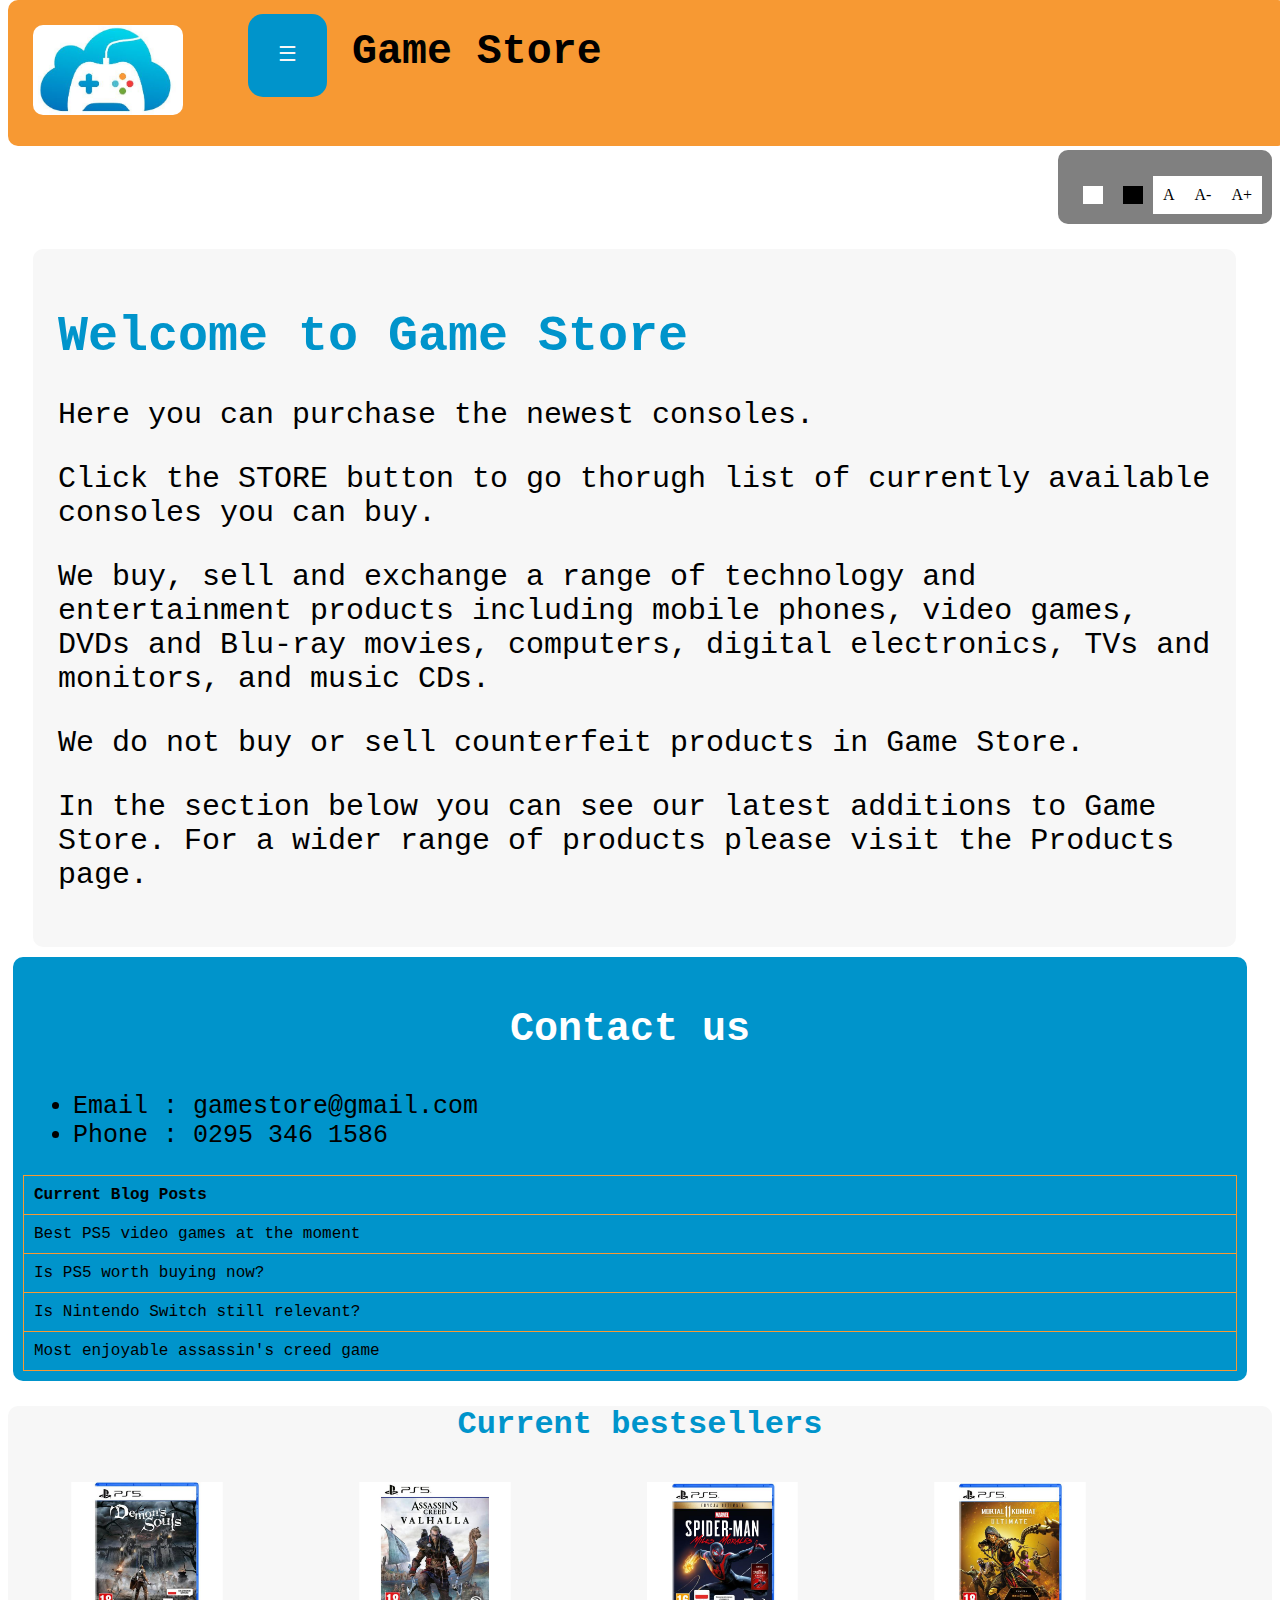
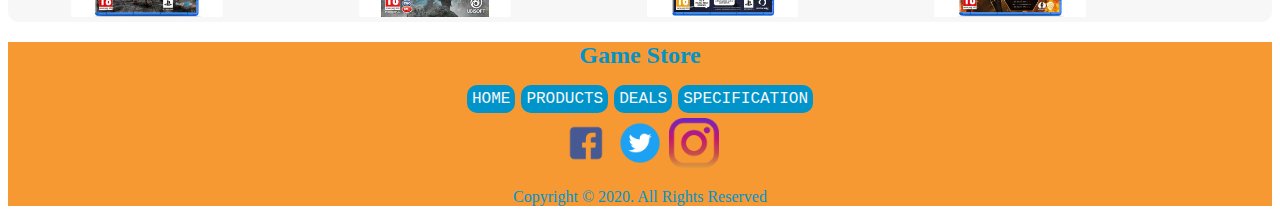
<file: index.html>
<!DOCTYPE html>
<html lang="en">

<head>
	<meta charset="UTF-8">
    <meta name="viewport" content="width=device-width, initial-scale=1">
	<link rel="stylesheet" href="gamestore.css">
	<script src="gamestore.js" defer></script>
	<title>Game Store</title>
</head>

<body>
	<header class="header">
		<nav class="topnav" id="topnav">
		<div class="website_logo"><img src="assets/website_logo.png" alt = "Game Store logo" title = "Store logo"></div>
		<ul class="ul1">
			<li><a href="index.html" class="active">Home</a></li>
			<li><a href="products.html">Products</a></li>
			<li><a href="deals.html">Deals</a></li>
			<li><a href="specification.html">Specification</a></li>
			<li><a href="register.html">Sign In</a></li>
		</ul>
		<ul class="ul2">
			<li><a>&#9776;</a>
				<ul>
					<li><a href="index.html" class="active">Home</a></li>
					<li><a href="products.html">Products</a></li>
					<li><a href="deals.html">Deals</a></li>
					<li><a href="specification.html">Specification</a></li>
					<li><a href="register.html">Sign In</a></li>
					</ul></li>
		</ul>
			<h1>Game Store</h1>
		</nav>
	</header>
	<section class="script">
		<ul>
			<li class="fontbig"><a>A+</a></li>
			<li class="fontsmall"><a>A-</a></li>
			<li class="fontreset"><a>A</a></li>
			<li class="dark"><a id="dark" href="#"><span>&#9632;</span></a></li>
			<li class="light"><a id="light" href="#"><span>&#9632;</span></a></li>
		</ul>
	</section>
	<section class="main-content">
		<div class="textbox">	
				<h1>Welcome to Game Store</h1>
			<p> Here you can purchase the newest consoles.</p>

			<p>	Click the STORE button to go thorugh list of currently available consoles you can buy.</p>
			<p>We buy, sell and exchange a range of technology and entertainment products including mobile phones, video games, DVDs and Blu-ray movies, computers, digital electronics, TVs and monitors, and music CDs.</p>
			<p>We do not buy or sell counterfeit products in Game Store.</p>
			<p>In the section below you can see our latest additions to Game Store. For a wider range of products please visit the Products page.</p>
			</div>

			<aside class="main-aside">
				<aside class="contact">
				<h3>Contact us</h3>
					<ul><li>Email : gamestore@gmail.com</li>
					<li>Phone : 0295 346 1586</li>
					</ul>
				</aside>
				<aside class="blog">
					<table>
						<tr>
						  <th>Current Blog Posts</th>
						</tr>
						  <td>Best PS5 video games at the moment</td>
						<tr>
						  <td>Is PS5 worth buying now?</td>
						</tr>
						<tr>
						  <td>Is Nintendo Switch still relevant?</td>
						</tr>
						<tr>
						  <td>Most enjoyable assassin's creed game</td>
						</tr>
					  </table>
				</aside>
			</aside>
	</section>
	<section class="bestsellers">
		<h1>Current bestsellers</h1>
		<br>
		<img src="assets/demon_souls.jpg" alt = "demon_souls ps5" title = "ds">
		<img src="assets/ac.jpg" alt = "Assassin's creed Valhalla ps5" title = "ac">
		<img src="assets/spiderman.jpg" alt = "Spider-Man ps5" title = "spiderman">
		<img src="assets/mortal_kombat.jpg" alt = "mortal kombat ps5" title = "mortal kombat">
	</section>
	
	<footer class="footer1">
		<div class="txt_logo"><h2>Game Store</h2></div>
		<nav class="bot-nav">
				<a href="index.html" class="active">Home</a>
				<a href="products.html">Products</a>
				<a href="deals.html">Deals</a>
				<a href="specification.html">Specification</a>
		</nav>
		<div class="social">
				<a href="https://en-gb.facebook.com/"><i class="social_logo"><img src="assets/fb_icon.png" alt = "fb logo" title = "fb logo"></i></a>
				<a href="https://twitter.com"><i class="social_logo"><img src="assets/twitter_icon.png" alt = "twitter logo" title = "twitter logo"></i></a>
				<a href="https://www.instagram.com"><i class="social_logo"><img src="assets/instagram_icon.png" alt = "instagram logo" title = "instagram logo"></i></a>
		</div>
		<p>Copyright © 2020. All Rights Reserved</p>
	</footer>
</body>
</file>
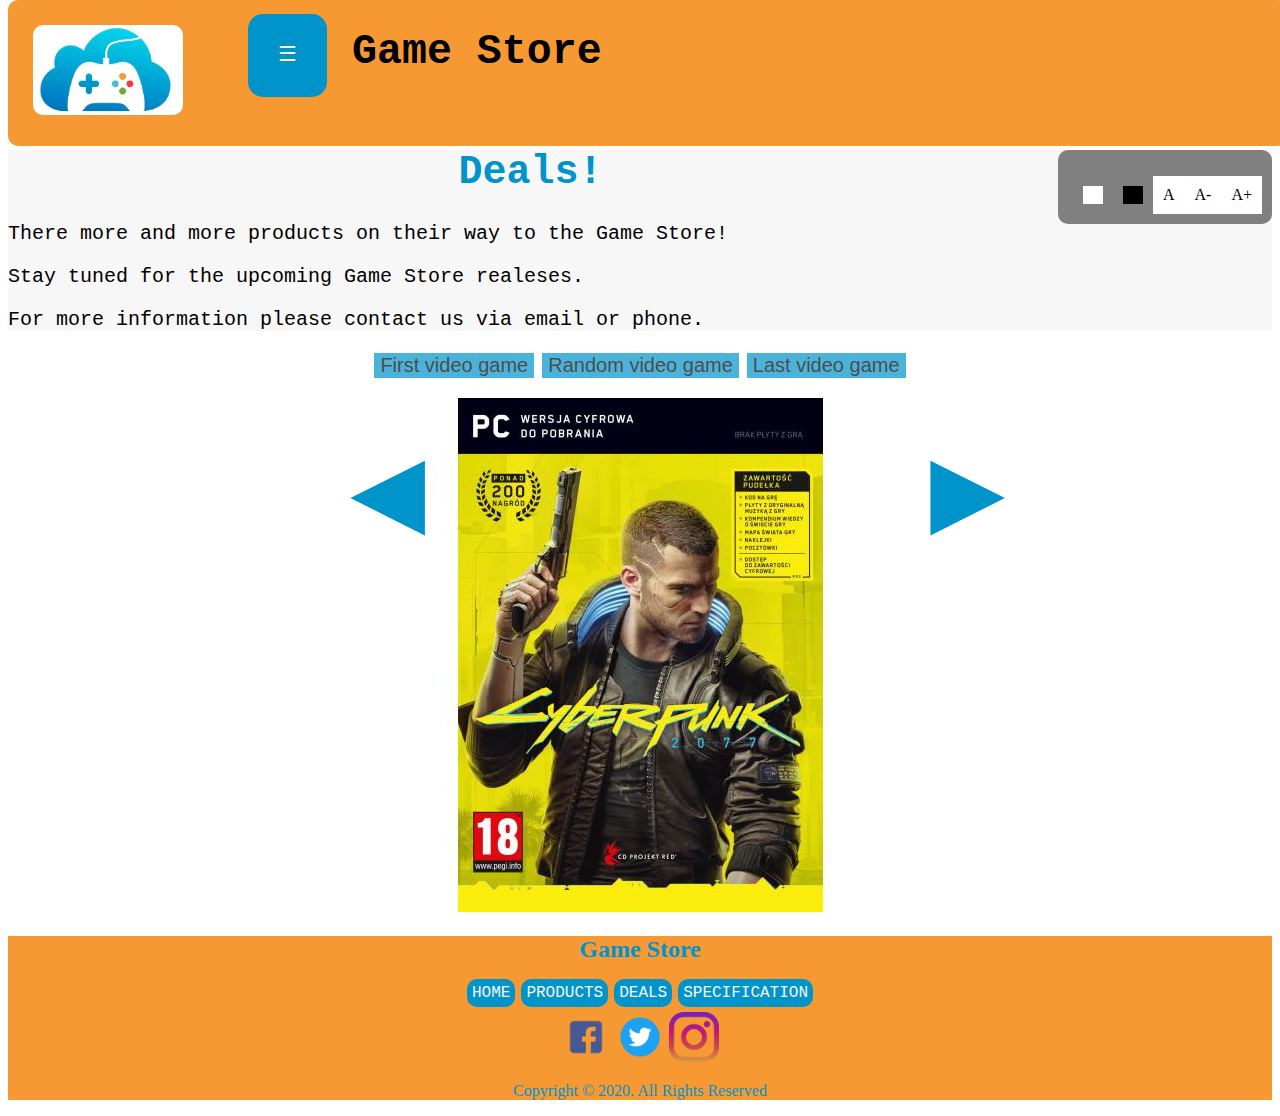
<file: deals.html>
<!DOCTYPE html>
<html lang="en">

<head>
	<meta charset="UTF-8">
    <meta name="viewport" content="width=device-width, initial-scale=1">
	<link rel="stylesheet" href="gamestore.css">
	<script src="gamestore.js" defer></script>
	<title>Game Store</title>
</head>

<body>
	<header class="header">
		<nav class="topnav" id="topnav">
		<div class="website_logo"><img src="assets/website_logo.png" alt = "Game Store logo" title = "Store logo"></div>
		<ul class="ul1">
			<li><a href="index.html" class="active">Home</a></li>
			<li><a href="products.html">Products</a></li>
			<li><a href="deals.html">Deals</a></li>
			<li><a href="specification.html">Specification</a></li>
			<li><a href="register.html">Sign In</a></li>
		</ul>
		<ul class="ul2">
			<li><a>&#9776;</a>
				<ul>
					<li><a href="index.html" class="active">Home</a></li>
					<li><a href="products.html">Products</a></li>
					<li><a href="deals.html">Deals</a></li>
					<li><a href="specification.html">Specification</a></li>
					<li><a href="register.html">Sign In</a></li>
					</ul></li>
		</ul>
		<h1>Game Store</h1>
		</nav>
	</header>
	<section class="script">
		<ul>
			<li class="fontbig"><a>A+</a></li>
			<li class="fontsmall"><a>A-</a></li>
			<li class="fontreset"><a>A</a></li>
			<li class="dark"><a id="dark" href="#"><span>&#9632;</span></a></li>
			<li class="light"><a id="light" href="#"><span>&#9632;</span></a></li>
		</ul>
	</section>
	<section class="deals">
		<h1>Deals!</h1>
		<p>There more and more products on their way to the Game Store!</p>
		<p>Stay tuned for the upcoming Game Store realeses.</p>
		<p>For more information please contact us via email or phone.</p>
	</section>
	<div class="dealsCtrl">
		<button class="firstGame">First video game</button>
		<button class="randomGame">Random video game</button>
		<button class="lastGame">Last video game</button>
		<br>
		<button class="previous">Previous video game</button>
		<button class="next">Next video game</button>
	</div>
	<br>
	<div class= "showcase">
    	<a href="#" ><span class = 'left'>&blacktriangleleft;</span></a>
    	<img class = 'imageShown' src = 'assets/cyberpunkpc.jpg' alt = 'slideshow'>
    	<a href="#" ><span class = 'right'>&blacktriangleright;</span></a>
	</div>

<footer class="footer1">
	<div class="txt_logo"><h2>Game Store</h2></div>
	<nav class="bot-nav">
			<a href="index.html">Home</a>
			<a href="products.html">Products</a>
			<a href="deals.html" class="active">Deals</a>
			<a href="specification.html">Specification</a>
	</nav>
	<div class="social">
			<a href="https://en-gb.facebook.com/"><i class="social_logo"><img src="assets/fb_icon.png" alt = "fb logo" title = "fb logo"></i></a>
			<a href="https://twitter.com"><i class="social_logo"><img src="assets/twitter_icon.png" alt = "twitter logo" title = "twitter logo"></i></a>
			<a href="https://www.instagram.com"><i class="social_logo"><img src="assets/instagram_icon.png" alt = "instagram logo" title = "instagram logo"></i></a>
	</div>
	<p>Copyright © 2020. All Rights Reserved</p>
</footer>
</body>
</file>
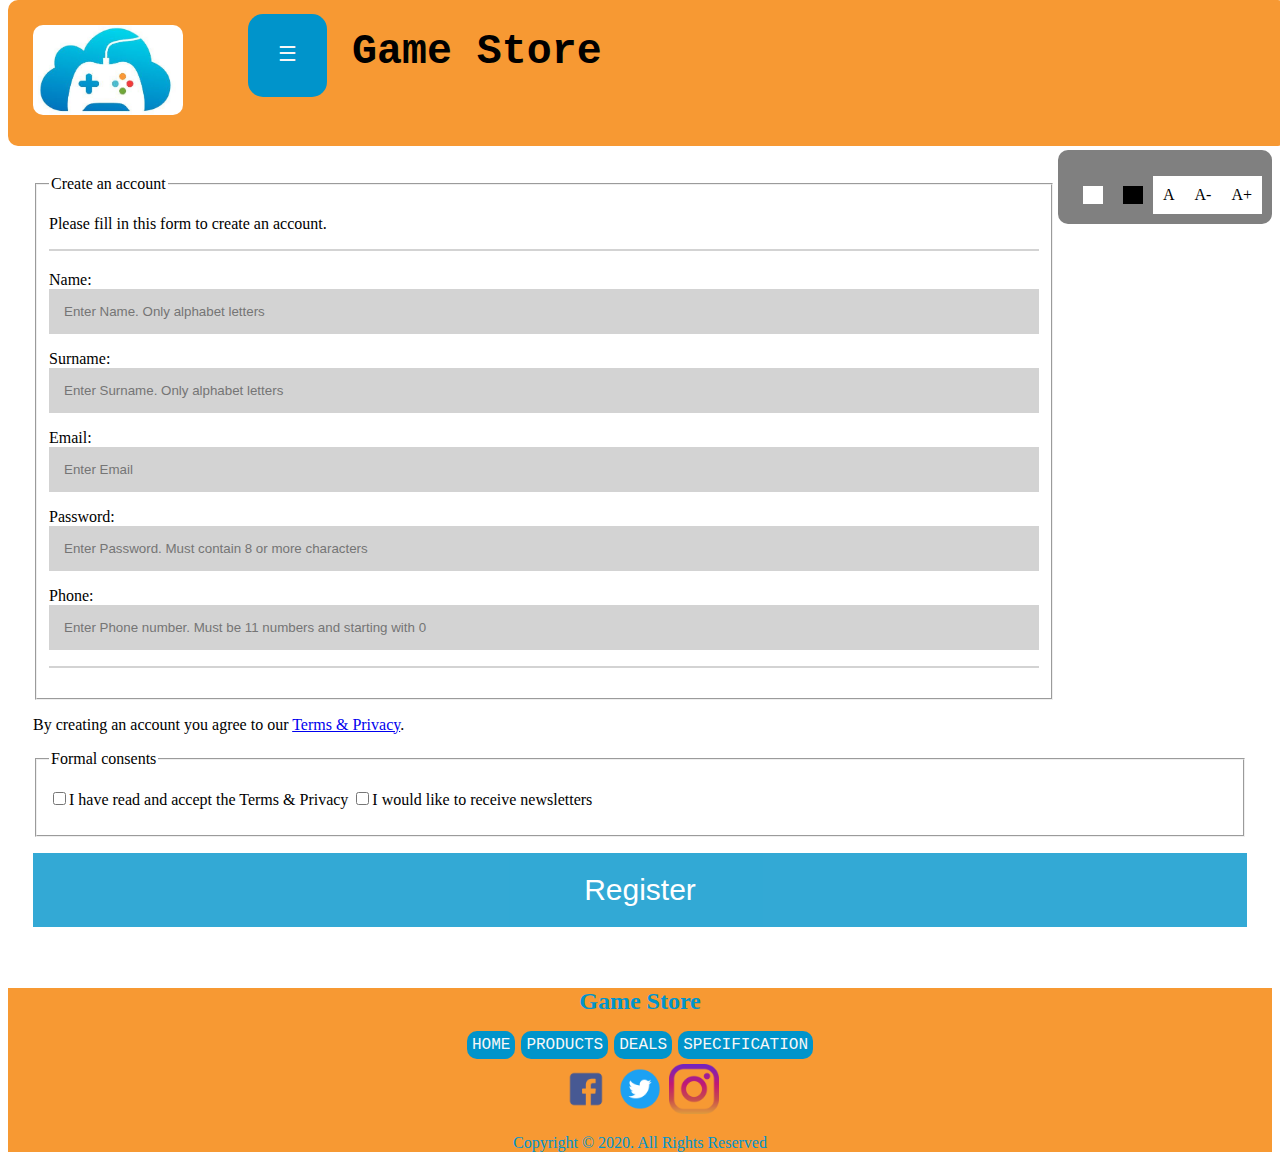
<file: register.html>
<!DOCTYPE html>
<html lang="en">

<head>
	<meta charset="UTF-8">
    <meta name="viewport" content="width=device-width, initial-scale=1">
	<link rel="stylesheet" href="gamestore.css">
	<script src="gamestore.js" defer></script>
	<title>Game Store</title>
</head>

<body>
	<header class="header">
		<nav class="topnav" id="topnav">
		<div class="website_logo"><img src="assets/website_logo.png" alt = "Game Store logo" title = "Store logo"></div>
		<ul class="ul1">
			<li><a href="index.html" class="active">Home</a></li>
			<li><a href="products.html">Products</a></li>
			<li><a href="deals.html">Deals</a></li>
			<li><a href="specification.html">Specification</a></li>
			<li><a href="register.html">Sign In</a></li>
		</ul>
		<ul class="ul2">
			<li><a>&#9776;</a>
				<ul>
					<li><a href="index.html" class="active">Home</a></li>
					<li><a href="products.html">Products</a></li>
					<li><a href="deals.html">Deals</a></li>
					<li><a href="specification.html">Specification</a></li>
					<li><a href="register.html">Sign In</a></li>
					</ul></li>
		</ul>
			<h1>Game Store</h1>
		</nav>
	</header>
	<section class="script">
		<ul>
			<li class="fontbig"><a>A+</a></li>
			<li class="fontsmall"><a>A-</a></li>
			<li class="fontreset"><a>A</a></li>
			<li class="dark"><a id="dark" href="#"><span>&#9632;</span></a></li>
			<li class="light"><a id="light" href="#"><span>&#9632;</span></a></li>
		</ul>
	</section>
    <section class = 'formcontainer'>
		<form>
			<fieldset>
                <legend>Create an account</legend>
                <p>Please fill in this form to create an account.</p>
                <hr>
                <p><label>Name:</label>
                    <input type = "text" placeholder="Enter Name. Only alphabet letters" id = 'name' pattern="[A-Za-z]+" title="Only alphabet letters" required></p>
                <p><label>Surname:</label>
                    <input type = "text"  placeholder="Enter Surname. Only alphabet letters" id = 'surname' pattern="[A-Za-z]+" title="Only alphabet letters" required></p>
                <p><label>Email:</label>
                    <input type = "text" placeholder="Enter Email" name="email" id = 'email'  pattern="[a-z0-9._%+-]+@[a-z0-9.-]+\.[a-z]{2,}$" required></p>
                <p><label>Password:</label>
                    <input type = "text" placeholder="Enter Password. Must contain 8 or more characters"  id = 'password' pattern=".{8,}" title="Must contain 8 or more characters" required></p>
                <p><label>Phone:</label>
                    <input type = "text" placeholder="Enter Phone number. Must be 11 numbers and starting with 0" id = 'phone' pattern="0+[0-9]{10}" title="Must be 11 numbers and starting with 0" required></p>
                 <hr>
			</fieldset>
            	<p>By creating an account you agree to our <a href="#">Terms & Privacy</a>.</p>
			<fieldset>
				<legend>Formal consents</legend>
					<p><input type="checkbox" name="terms" required /><label>I have read and accept the Terms & Privacy</label>
						<input type="checkbox" name="newsletter"  /><label>I would like to receive newsletters</label></p>
			</fieldset>
		<p><input type="submit" id="submit-register" value="Register" /></p>
	</form>
</section>



<footer class="footer1">
	<div class="txt_logo"><h2>Game Store</h2></div>
	<nav class="bot-nav">
			<a href="index.html">Home</a>
			<a href="products.html">Products</a>
			<a href="deals.html">Deals</a>
			<a href="specification.html">Specification</a>
	</nav>
	<div class="social">
			<a href="https://en-gb.facebook.com/"><i class="social_logo"><img src="assets/fb_icon.png" alt = "fb logo" title = "fb logo"></i></a>
			<a href="https://twitter.com"><i class="social_logo"><img src="assets/twitter_icon.png" alt = "twitter logo" title = "twitter logo"></i></a>
			<a href="https://www.instagram.com"><i class="social_logo"><img src="assets/instagram_icon.png" alt = "instagram logo" title = "instagram logo"></i></a>
	</div>
	<p>Copyright © 2020. All Rights Reserved</p>
</footer>
</body>
</file>
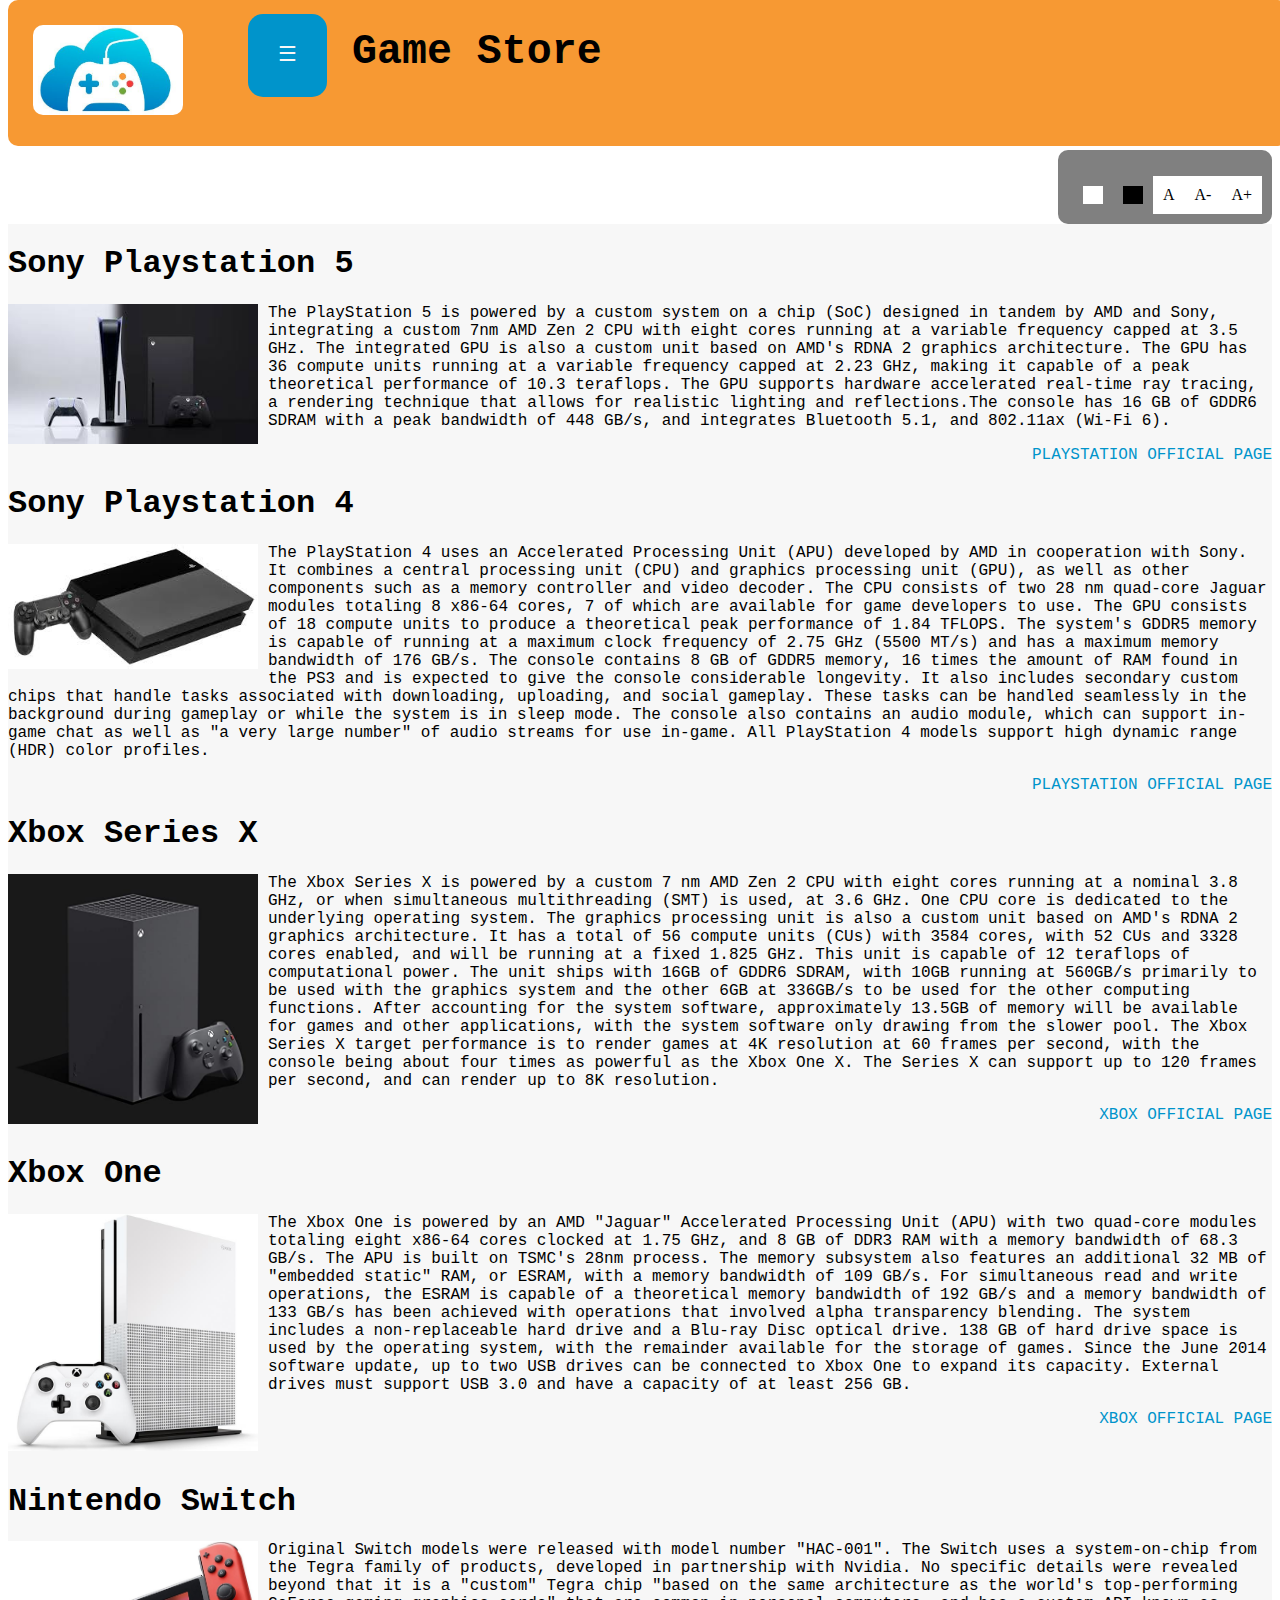
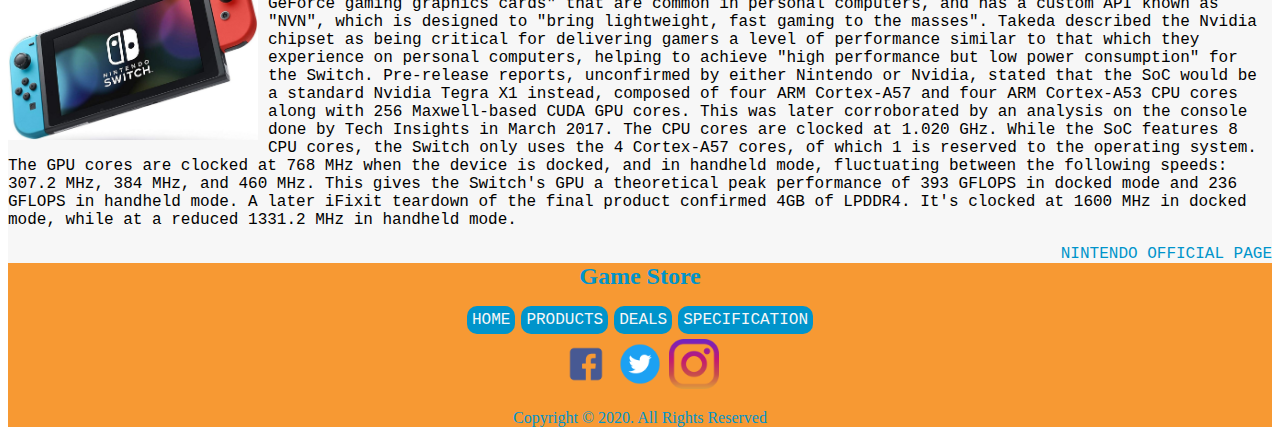
<file: specification.html>
<!DOCTYPE html>
<html lang="en">

<head>
	<meta charset="UTF-8">
    <meta name="viewport" content="width=device-width, initial-scale=1">
	<link rel="stylesheet" href="gamestore.css">
	<script src="gamestore.js" defer></script>
	<title>Game Store</title>
</head>

<body>
	<header class="header">
		<nav class="topnav" id="topnav">
		<div class="website_logo"><img src="assets/website_logo.png" alt = "Game Store logo" title = "Store logo"></div>
		<ul class="ul1">
			<li><a href="index.html" class="active">Home</a></li>
			<li><a href="products.html">Products</a></li>
			<li><a href="deals.html">Deals</a></li>
			<li><a href="specification.html">Specification</a></li>
			<li><a href="register.html">Sign In</a></li>
		</ul>
		<ul class="ul2">
			<li><a>&#9776;</a>
				<ul>
					<li><a href="index.html" class="active">Home</a></li>
					<li><a href="products.html">Products</a></li>
					<li><a href="deals.html">Deals</a></li>
					<li><a href="specification.html">Specification</a></li>
					<li><a href="register.html">Sign In</a></li>
					</ul></li>
		</ul>
			<h1>Game Store</h1>
		</nav>
	</header>
	<section class="script">
		<ul>
			<li class="fontbig"><a>A+</a></li>
			<li class="fontsmall"><a>A-</a></li>
			<li class="fontreset"><a>A</a></li>
			<li class="dark"><a id="dark" href="#"><span>&#9632;</span></a></li>
			<li class="light"><a id="light" href="#"><span>&#9632;</span></a></li>
		</ul>
	</section>
	<section class="specification">
		<div class="spec-element" id="ps5">
			<h1>Sony Playstation 5</h1>
			<img src="assets/playstation5.jpg" alt="Playstation 5">
			<p>
				The PlayStation 5 is powered by a custom system on a chip (SoC) designed in tandem by AMD and Sony, integrating a custom 7nm AMD Zen 2 CPU with eight cores running at a variable frequency capped at 3.5 GHz. The integrated GPU is also a custom unit based on AMD's RDNA 2 graphics architecture. The GPU has 36 compute units running at a variable frequency capped at 2.23 GHz, making it capable of a peak theoretical performance of 10.3 teraflops. The GPU supports hardware accelerated real-time ray tracing, a rendering technique that allows for realistic lighting and reflections.The console has 16 GB of GDDR6 SDRAM with a peak bandwidth of 448 GB/s, and integrates Bluetooth 5.1, and 802.11ax (Wi-Fi 6).
			</p>
			<a href="https://playstation.com/">Playstation official page</a>
		</div>
		<div class="spec-element" id="ps4">
			<h1>Sony Playstation 4</h1>
			<img src="assets/playstation4.jpg" alt="Playstation 4">
			<p>
				The PlayStation 4 uses an Accelerated Processing Unit (APU) developed by AMD in cooperation with Sony. It combines a central processing unit (CPU) and graphics processing unit (GPU), as well as other components such as a memory controller and video decoder. The CPU consists of two 28 nm quad-core Jaguar modules totaling 8 x86-64 cores, 7 of which are available for game developers to use. The GPU consists of 18 compute units to produce a theoretical peak performance of 1.84 TFLOPS. The system's GDDR5 memory is capable of running at a maximum clock frequency of 2.75 GHz (5500 MT/s) and has a maximum memory bandwidth of 176 GB/s. The console contains 8 GB of GDDR5 memory, 16 times the amount of RAM found in the PS3 and is expected to give the console considerable longevity. It also includes secondary custom chips that handle tasks associated with downloading, uploading, and social gameplay. These tasks can be handled seamlessly in the background during gameplay or while the system is in sleep mode. The console also contains an audio module, which can support in-game chat as well as "a very large number" of audio streams for use in-game. All PlayStation 4 models support high dynamic range (HDR) color profiles.
			</p>
			<a href="https://playstation.com/">Playstation official page</a>
		</div>
		<div class="spec-element" id="xboxX">
			<h1>Xbox Series X</h1>
			<img src="assets/xbobx.jpg" alt="Xbox series X">
			<p>
				The Xbox Series X is powered by a custom 7 nm AMD Zen 2 CPU with eight cores running at a nominal 3.8 GHz, or when simultaneous multithreading (SMT) is used, at 3.6 GHz. One CPU core is dedicated to the underlying operating system. The graphics processing unit is also a custom unit based on AMD's RDNA 2 graphics architecture. It has a total of 56 compute units (CUs) with 3584 cores, with 52 CUs and 3328 cores enabled, and will be running at a fixed 1.825 GHz. This unit is capable of 12 teraflops of computational power. The unit ships with 16GB of GDDR6 SDRAM, with 10GB running at 560GB/s primarily to be used with the graphics system and the other 6GB at 336GB/s to be used for the other computing functions. After accounting for the system software, approximately 13.5GB of memory will be available for games and other applications, with the system software only drawing from the slower pool. The Xbox Series X target performance is to render games at 4K resolution at 60 frames per second, with the console being about four times as powerful as the Xbox One X. The Series X can support up to 120 frames per second, and can render up to 8K resolution.
			</p>
			<a href="https://xbox.com/">Xbox official page</a>
		</div>
		<div class="spec-element" id="xbox1">
			<h1>Xbox One</h1>
			<img src="assets/xbobx1.jpg" alt="Xbox One">
			<p>
				The Xbox One is powered by an AMD "Jaguar" Accelerated Processing Unit (APU) with two quad-core modules totaling eight x86-64 cores clocked at 1.75 GHz, and 8 GB of DDR3 RAM with a memory bandwidth of 68.3 GB/s. The APU is built on TSMC's 28nm process. The memory subsystem also features an additional 32 MB of "embedded static" RAM, or ESRAM, with a memory bandwidth of 109 GB/s. For simultaneous read and write operations, the ESRAM is capable of a theoretical memory bandwidth of 192 GB/s and a memory bandwidth of 133 GB/s has been achieved with operations that involved alpha transparency blending. The system includes a non-replaceable hard drive and a Blu-ray Disc optical drive. 138 GB of hard drive space is used by the operating system, with the remainder available for the storage of games. Since the June 2014 software update, up to two USB drives can be connected to Xbox One to expand its capacity. External drives must support USB 3.0 and have a capacity of at least 256 GB.
			</p>
			<a href="https://xboxb.com/">Xbox official page</a>
		</div>
		<div class="spec-element" id="switch">
			<h1>Nintendo Switch</h1>
			<img src="assets/nintendoswitch.jpg" alt="Nintendo Switch">
			<p>
				Original Switch models were released with model number "HAC-001". The Switch uses a system-on-chip from the Tegra family of products, developed in partnership with Nvidia. No specific details were revealed beyond that it is a "custom" Tegra chip "based on the same architecture as the world's top-performing GeForce gaming graphics cards" that are common in personal computers, and has a custom API known as "NVN", which is designed to "bring lightweight, fast gaming to the masses". Takeda described the Nvidia chipset as being critical for delivering gamers a level of performance similar to that which they experience on personal computers, helping to achieve "high performance but low power consumption" for the Switch. Pre-release reports, unconfirmed by either Nintendo or Nvidia, stated that the SoC would be a standard Nvidia Tegra X1 instead, composed of four ARM Cortex-A57 and four ARM Cortex-A53 CPU cores along with 256 Maxwell-based CUDA GPU cores. This was later corroborated by an analysis on the console done by Tech Insights in March 2017. The CPU cores are clocked at 1.020 GHz. While the SoC features 8 CPU cores, the Switch only uses the 4 Cortex-A57 cores, of which 1 is reserved to the operating system. The GPU cores are clocked at 768 MHz when the device is docked, and in handheld mode, fluctuating between the following speeds: 307.2 MHz, 384 MHz, and 460 MHz. This gives the Switch's GPU a theoretical peak performance of 393 GFLOPS in docked mode and 236 GFLOPS in handheld mode. A later iFixit teardown of the final product confirmed 4GB of LPDDR4. It's clocked at 1600 MHz in docked mode, while at a reduced 1331.2 MHz in handheld mode.
			</p>
			<a href="https://www.nintendo.com/">Nintendo official page</a>
		</div>
	</section>

<footer class="footer1">
	<div class="txt_logo"><h2>Game Store</h2></div>
	<nav class="bot-nav">
			<a href="index.html">Home</a>
			<a href="products.html">Products</a>
			<a href="deals.html">Deals</a>
			<a href="specification.html" class="active">Specification</a>
	</nav>
	<div class="social">
			<a href="https://en-gb.facebook.com/"><i class="social_logo"><img src="assets/fb_icon.png" alt = "fb logo" title = "fb logo"></i></a>
			<a href="https://twitter.com"><i class="social_logo"><img src="assets/twitter_icon.png" alt = "twitter logo" title = "twitter logo"></i></a>
			<a href="https://www.instagram.com"><i class="social_logo"><img src="assets/instagram_icon.png" alt = "instagram logo" title = "instagram logo"></i></a>
	</div>
	<p>Copyright © 2020. All Rights Reserved</p>
</footer>
</body>
</file>
<file: gamestore.css>
.body{
    position: relative;
    margin-bottom: 100px;
}
.topnav { /* got rid of overflow:hidden if you want the dropdown menu to be visible*/
    display: block;
    z-index: 1;
    position: fixed;
    top: 0;
    background-color: #f79933;
    border-radius: 10px;
    width:100%;
}
.header{
    margin-bottom: 150px; /* a somewhat weird attribute but it has to stay here due to the topnav being position:fixed*/
    font-size: 130%;
    font-family: 'Courier New', monospace;
}
.website_logo {
    float: left;
    overflow: hidden;
    padding: 25px;
}
.website_logo img{
    width: 150px;
    border-radius: 10px;
}
/* note for future: styling top navigation bar without using lists is not recommended
.topnav a {
    display: inline-block;
    background-color:#0094cb;
	color:#F7F7F7;
    text-align: center;
    text-transform: uppercase;
    padding: 40px;
    text-decoration: none;
    border-radius: 15px;
  
}*/
.topnav ul{
    float: left;
    list-style: none;
    margin-right: 20px;
    position:relative;
}
.topnav ul li{
    display: inline-block;
    margin-right: 5px;
}
.topnav ul li a{
    border-radius: 15px;
    background-color:#0094cb;
    color:#F7F7F7;
    text-decoration: none;
    line-height: 70px;
    padding: 30px;
    text-transform: uppercase;
    text-align: center;
}
.topnav ul ul{
    position: absolute;
    top:70px;
    opacity: 0; /* hides the dropdown menu*/
    visibility: hidden;
}
.topnav ul li:hover > ul{
    top: 70px;
    opacity: 1; /* shows the dropdown menu if the user hovers*/
    visibility: visible;
}
.topnav ul ul li{
    
    position: relative;
    margin: 0px;
    width: 150px;
    float: none;
    display: list-item;
}
.ul2{
    display: none; /* hide the menu dropdown menu initially */
}

.topnav a:hover {
	background-color:#F7F7F7;
	color:#f79933;
}
.main-content{
    float: left;
    padding: 25px;
    border-radius: 10px;
    font-family: 'Courier New', monospace;
}
.main-content h1{
    color:#0094cb
}
.textbox {
    width: 65%;
    float: left;
    background-color: #F7F7F7;
    padding: 25px;
    border-radius: 10px;
}
.textbox h1{
    font-size: 50px;
}
.textbox p{
    font-size: 30px;
}
.textbox video{
    float: left;
}
.main-aside{ /* aside for the index.html page */
    width:25%;
    float: right;
    padding: 10px;
    border-radius: 10px;
    background-color: #0094cb;
    font-family: 'Courier New', monospace;
}

.contact{
    border-radius: 10px;
    margin: 10px;
}
.contact h3{
    color:white ;
    text-align: center;
    font-size: 40px;
}
.contact ul{
    font-size: 25px;
}
table {
    border-collapse: collapse;
    width: 100%;
}
td, th {
    border: 1px solid#f79933 ;
    text-align: left;
    padding: 10px;
}
  
.bot-nav a{ /* footer navigation bar */
    font-family: 'Courier New', monospace;
    text-decoration: none;
    text-align: center;
    text-transform: uppercase;
    color:#F7F7F7;
    border-radius: 10px;
    padding: 5px;
    background-color:#0094cb;
    margin: 1px;
}
.bot-nav a:hover {
	background-color:white;
	color:#f79933;
}
.bestsellers{
    font-family: 'Courier New', monospace;
    width: 100%;
    clear: both;
    background-color:#F7F7F7;
    border-radius: 10px;
}
.bestsellers h1{
    text-align: center;
    color:#0094cb
}
.bestsellers img{
    padding-left: 5%;
    padding-right: 5%;
    width: 12%;
    border-radius: 10px;
}
.footer1 {
    width: 100%;
    background-color:#f79933;
    color: #0094cb;
    text-align: center;
    clear:both
}
.social{
    padding-top:10px;
}
.social_logo img{
        width: 50px;
        border-radius: 10px;
}
.aside-products{
    min-width: 500px;
    width:45%;
    float: left;
    padding: 10px;
    margin-left: 10px;
    border-radius: 10px;
    background-color: #0094cb;
    font-family: 'Courier New', monospace;
}
.textbox-products{
    width: 50%;
    float: left;
    background-color: #F7F7F7;
    padding: 25px;
    border-radius: 10px;
}
.gameshowcase{
    width: 95%;
    float: left;
    background-color: #F7F7F7;
    padding: 25px;
    margin-top: 10px;
    margin-bottom: 40px;
    border-radius: 10px;
}
.product {
    min-width: 500px;
    max-height: 250px;
    font-family: 'Courier New', monospace;
    float: left;
    width: 30%;
    margin: 10px;
    border-width:2px;
    border-style:solid;
    border-radius: 10px;
    border-color:#0094cb;
}
.product img{
    float: left;
    padding-right: 5%;
    width: 250px;
    height: 250px;
    border-radius: 10px;
}
.instock{ /* for buttons which products can be purchased */
    border: none;
    outline: 0;
    padding: 10px;
    color: black;
    background-color:#0094cb;
    cursor: pointer;
    font-size: 20px;
}
.outofstock{  /* for buttons which products cannot be purchased */
    border: none;
    outline: 0;
    padding: 10px;
    color: black;
    background-color:red;
    cursor: pointer;
    font-size: 20px;
}
.product a{
    color: #0094cb;
    text-decoration: none;
    text-transform: uppercase;
}
.price {
    font-size: 20px;
}
.product button:hover {
    opacity: 0.7;
}
.basket{
    font-family: 'Courier New', monospace;
    clear: both;
    width:100%;
    background-color:#F7F7F7;
    border-radius: 10px;
}
.basket h2{
    text-align: center;

}
.basket-row {  /* having a space in the class name creates two classes */
    display: flex;
}

.basket-column {
    margin-left: 10px;
    display: flex;
    align-items: center;
    border-bottom: 1px solid black;
    margin-right: 10px;
    padding-bottom: 10px;
    margin-top: 10px;
}
.basket-item {
    width: 45%;
}
.basket-price {
    width: 15%;
}
.basket-quantity {
    width: 35%;
}
.basket-item-image {
    padding-left: 10px;
    width: 40%;
}
.basket-total {
    
    padding: 10px;
    margin-top: 10px;
}
.basket-total p{
    display: inline;
}
.remove-button{
    margin: 5px;
    border: none;
    outline: 0;
    padding: 10px;
    color: black;
    background-color:#0094cb;
    cursor: pointer;
    font-size: 20px;
    opacity: 0.7;
}
.remove-button:hover{
    opacity: 1;
}
.purchase-button{
    margin: 5px;
    border: none;
    outline: 0;
    padding: 15px;
    color: black;
    background-color:#0094cb;
    cursor: pointer;
    font-size: 40px;
    opacity: 0.7;
}
.purchase-button:hover{
    opacity: 1;
}
.basket-quantity-input {
    height: 30px;
    width: 15%;
    border: 1px solid #0094cb;
    text-align: center;
}
.formcontainer{
    padding: 25px; 
}
input[type=text], input[type=password] {  /* can style things without class names */
    width: 97%;
    padding: 15px;
    border: none;
    background: lightgrey;
}
hr {
    border: 1px solid lightgrey;
    margin-bottom: 20px;
}
input[type=submit] {
    background-color: #0094cb;
    color: white;
    font-size: 30px;
    padding: 20px; 
    border: none;
    cursor: pointer;
    width: 100%;
    opacity: 0.8;
}
input[type=submit]:hover {
    opacity: 1;
}
.script{  /* controlling header color and font size */
    background-color: grey;
    margin-left: 5px;
    padding: 10px;
    border-radius: 10px;
    float: right;
}
.script ul{
    padding-left: 5px;
}
.script li {
    cursor: pointer;
    list-style-type: none;
    float: right;
    text-align: center;
    text-decoration: none;
    padding: 10px;
}
.dark span{
    display: inline-block;
    background-color: black;
    width: 20px;
}
.light span{
    display: inline-block;
    background-color:white;
    width: 20px;
}
.dark a{
    color:black;
}
.light a{
    color:white;
}
#darker{
    background-color: grey;
    transition: 1s ease;
}
#ligher{
    background-color:white;
    transition: 1s ease;
}
.fontbig{
    background-color: white;
}
.fontsmall{
    background-color:white;
}
.fontreset{
    background-color: white;
}
#medium{
    font-size: 130%;
    transition: 1s ease;
}
#big{
    font-size: 170%;
    transition: 1s ease;
}
#small{
    font-size: smaller;
    transition: 1s ease;
}
.deals{
    background-color:#F7F7F7;
    font-family: 'Courier New', monospace;

    margin-bottom: 20px;
    font-size: 20px;
}
.deals h1{
    color:#0094cb;
    text-align: center;
}
.dealsCtrl{
    text-align: center;
}
.dealsCtrl button{
    margin: 2px;
    border: none;
    outline: 0;
    color: black;
    background-color:#0094cb;
    cursor: pointer;
    font-size: 20px;
    opacity: 0.7;
}
.dealsCtrl button:hover{
    opacity: 1;
}
.previous , .next{
    display: none; /* initially hide the buttons */
}
.showcase{
    text-align: center;
}
.right {
    color:  #0094cb;
    cursor: pointer;
    position: absolute;
    font-size: 150px;
}
.left {
    color:  #0094cb;
    cursor: pointer;
    position:absolute;
    font-size: 150px;
}
.specification{
    float: left;
    font-family: 'Courier New', monospace;
    background-color:#F7F7F7 ;
}
.spec-element{
    float: left;
}
.specification img{
    width: 250px;
    float: left;
    padding-right: 10px;
    padding-bottom: 10px;
}
.specification a{
    float:right;
    color: #0094cb;
    text-decoration: none;
    text-transform: uppercase;
}
@media screen and (max-width: 1400px) {  /* media queries */
    .main-aside {
        width: 100%; 
    }
    .textbox{
        width: 95%;
        margin-bottom: 10px;
    }
}
@media screen and (max-width: 1595px) {
    .product{
        clear: both;
        float: left;
    }
    .textbox-products{
        width: 100%;
    }
    .aside-products{
        width: 100%;
    }
}
@media screen and (max-width: 1545px) {
    .topnav h1{
        display: none;  
    }
}
@media screen and (max-width: 1300px) {
    .ul2{
        display: block; 
    }
    .ul1{
        display: none; /* if screen gets small hide the initial menu navigation */
    }
}
@media screen and (max-width: 1545px) {
    .topnav h1{
        display: block;
    }
}
@media screen and (max-width: 780px) {
    .previous, .next{
        display: inline-block; /* show buttons if veiwport is small */
    }
    .left , .right{
        display: none; /* hide arrows if veiwport is small */
    }
}
</file>
